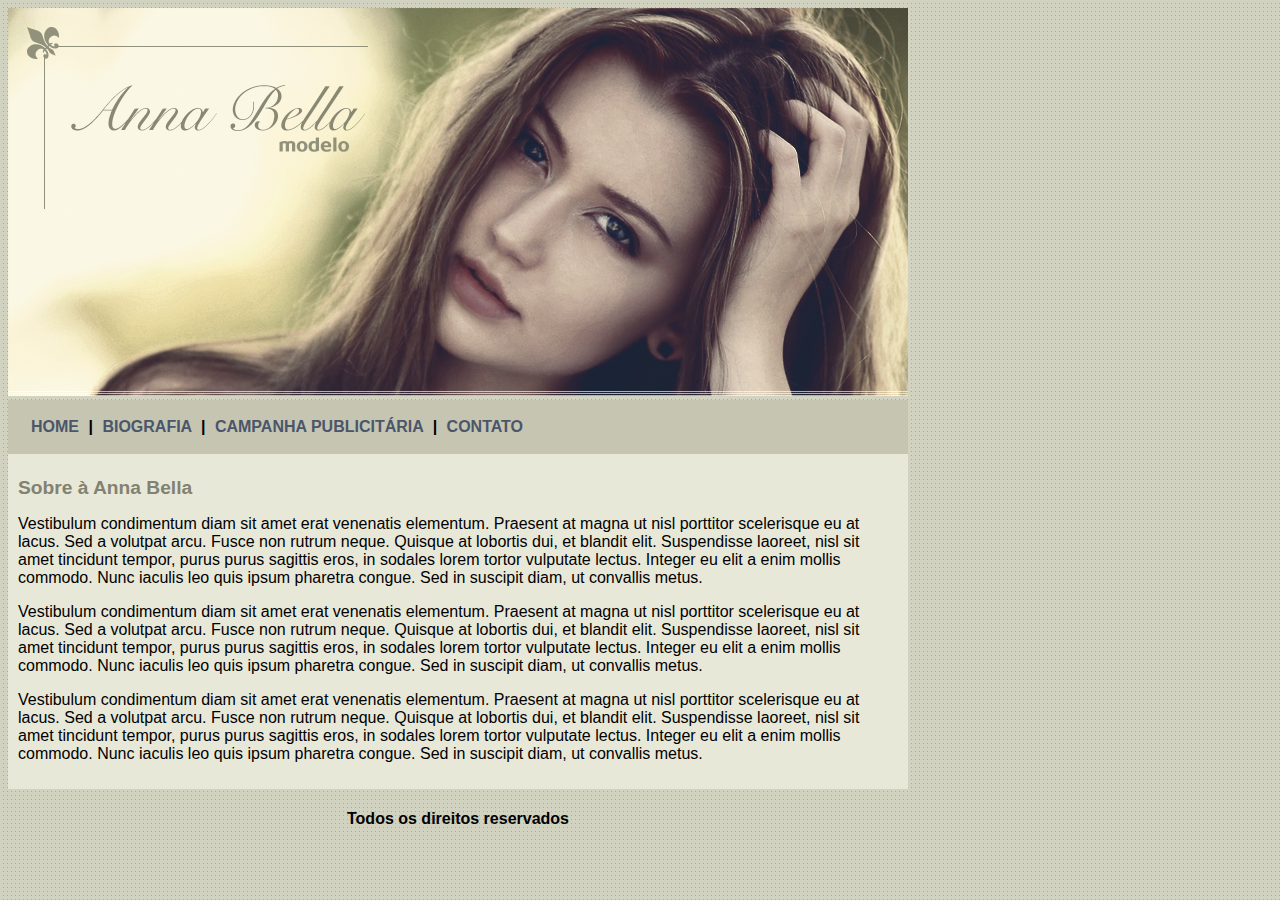
<file: index.html>
<!DOCTYPE html>
<html lang="en">
  <head>
    <meta charset="UTF-8" />
    <meta name="viewport" content="width=device-width, initial-scale=1.0" />
    <title>Anna Bella - Pagina Principal</title>
    <link rel="stylesheet" type="text/css" href="estilos-css/estilos.css" />
  </head>
  <body>
    <div id="principal"> <!-- Inicio de conteúdo -->
      <img src="image/capa.png" alt="capa-modelo" /><br />
      <div id="menu">
        <a href="index.html"> HOME </a>|
        <a href="paginas/biografia.html"> BIOGRAFIA </a>|
        <a href="paginas/campanha.html"> CAMPANHA PUBLICITÁRIA </a>|
        <a href="paginas/contato.html"> CONTATO </a>
      </div>
      <div id="conteudo">
        <h1>Sobre à Anna Bella</h1>
        <p>
          Vestibulum condimentum diam sit amet erat venenatis elementum.
          Praesent at magna ut nisl porttitor scelerisque eu at lacus. Sed a
          volutpat arcu. Fusce non rutrum neque. Quisque at lobortis dui, et
          blandit elit. Suspendisse laoreet, nisl sit amet tincidunt tempor,
          purus purus sagittis eros, in sodales lorem tortor vulputate lectus.
          Integer eu elit a enim mollis commodo. Nunc iaculis leo quis ipsum
          pharetra congue. Sed in suscipit diam, ut convallis metus.
        </p>
        <p>
          Vestibulum condimentum diam sit amet erat venenatis elementum.
          Praesent at magna ut nisl porttitor scelerisque eu at lacus. Sed a
          volutpat arcu. Fusce non rutrum neque. Quisque at lobortis dui, et
          blandit elit. Suspendisse laoreet, nisl sit amet tincidunt tempor,
          purus purus sagittis eros, in sodales lorem tortor vulputate lectus.
          Integer eu elit a enim mollis commodo. Nunc iaculis leo quis ipsum
          pharetra congue. Sed in suscipit diam, ut convallis metus.
        </p>
        <p>
          Vestibulum condimentum diam sit amet erat venenatis elementum.
          Praesent at magna ut nisl porttitor scelerisque eu at lacus. Sed a
          volutpat arcu. Fusce non rutrum neque. Quisque at lobortis dui, et
          blandit elit. Suspendisse laoreet, nisl sit amet tincidunt tempor,
          purus purus sagittis eros, in sodales lorem tortor vulputate lectus.
          Integer eu elit a enim mollis commodo. Nunc iaculis leo quis ipsum
          pharetra congue. Sed in suscipit diam, ut convallis metus.
        </p>
      </div> <!-- Fim do Conteudo -->
      <div class="centralizar">
          <h4>Todos os direitos reservados</h4>
      </div>
    </div>
  </body>
</html>
</file>
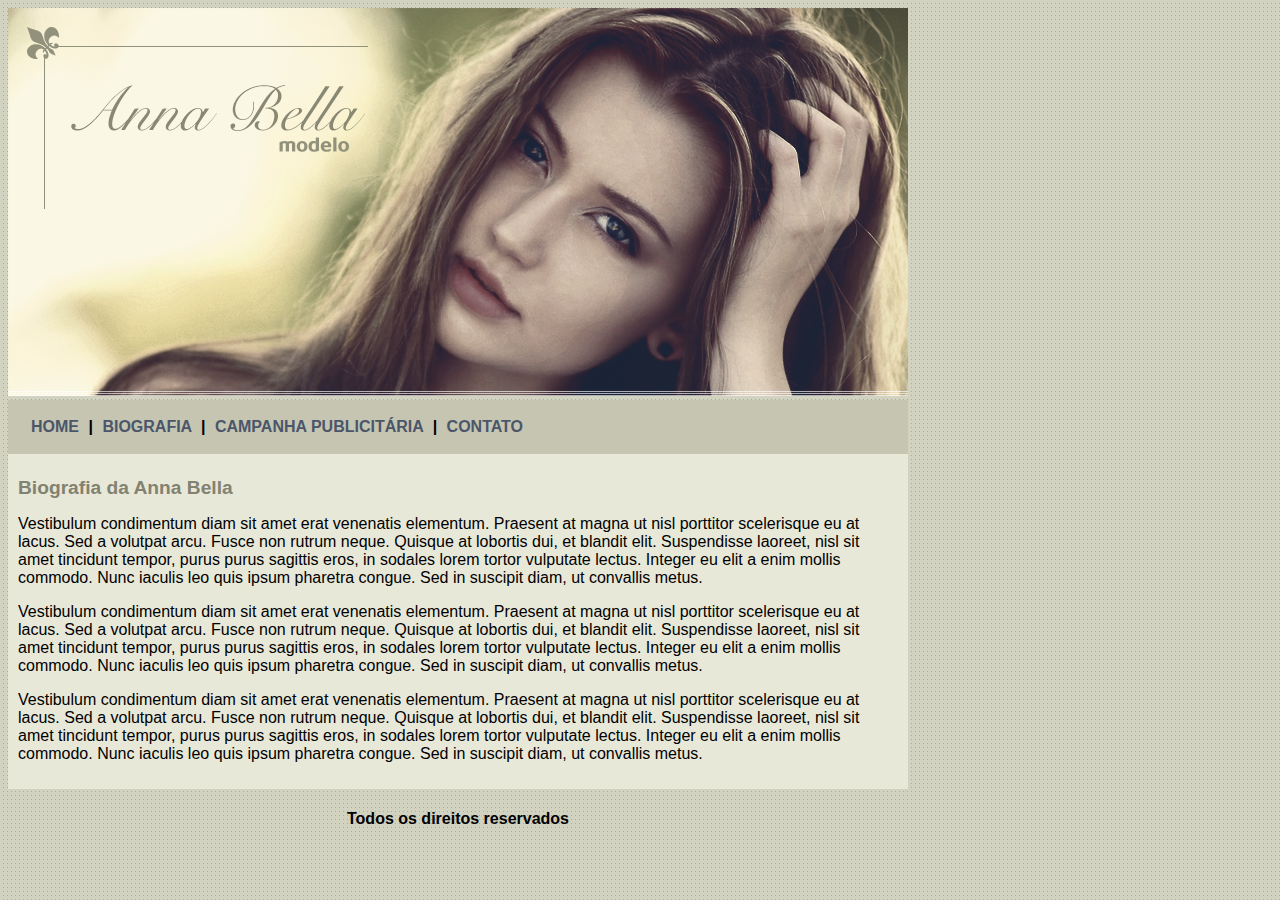
<file: paginas/biografia.html>
<!DOCTYPE html>
<html lang="en">
  <head>
    <meta charset="UTF-8" />
    <meta name="viewport" content="width=device-width, initial-scale=1.0" />
    <title>Anna Bella - Biografia</title>
    <link rel="stylesheet" type="text/css" href="../estilos-css/estilos.css" />
  </head>
  <body>
    <div id="principal"> <!-- Inicio de conteúdo -->
      <img src="../image/capa.png" alt="capa-modelo" /><br />
      <div id="menu">
        <a href="../index.html"> HOME </a>|
        <a href="../paginas/biografia.html"> BIOGRAFIA </a>|
        <a href="../paginas/campanha.html"> CAMPANHA PUBLICITÁRIA </a>|
        <a href="../paginas/contato.html"> CONTATO </a>
      </div>
      <div id="conteudo">
        <h1>Biografia da Anna Bella</h1>
        <p>
          Vestibulum condimentum diam sit amet erat venenatis elementum.
          Praesent at magna ut nisl porttitor scelerisque eu at lacus. Sed a
          volutpat arcu. Fusce non rutrum neque. Quisque at lobortis dui, et
          blandit elit. Suspendisse laoreet, nisl sit amet tincidunt tempor,
          purus purus sagittis eros, in sodales lorem tortor vulputate lectus.
          Integer eu elit a enim mollis commodo. Nunc iaculis leo quis ipsum
          pharetra congue. Sed in suscipit diam, ut convallis metus.
        </p>
        <p>
          Vestibulum condimentum diam sit amet erat venenatis elementum.
          Praesent at magna ut nisl porttitor scelerisque eu at lacus. Sed a
          volutpat arcu. Fusce non rutrum neque. Quisque at lobortis dui, et
          blandit elit. Suspendisse laoreet, nisl sit amet tincidunt tempor,
          purus purus sagittis eros, in sodales lorem tortor vulputate lectus.
          Integer eu elit a enim mollis commodo. Nunc iaculis leo quis ipsum
          pharetra congue. Sed in suscipit diam, ut convallis metus.
        </p>
        <p>
          Vestibulum condimentum diam sit amet erat venenatis elementum.
          Praesent at magna ut nisl porttitor scelerisque eu at lacus. Sed a
          volutpat arcu. Fusce non rutrum neque. Quisque at lobortis dui, et
          blandit elit. Suspendisse laoreet, nisl sit amet tincidunt tempor,
          purus purus sagittis eros, in sodales lorem tortor vulputate lectus.
          Integer eu elit a enim mollis commodo. Nunc iaculis leo quis ipsum
          pharetra congue. Sed in suscipit diam, ut convallis metus.
        </p>
      </div> <!-- Fim do Conteudo -->
      <div class="centralizar">
          <h4>Todos os direitos reservados</h4>
      </div>
    </div>
  </body>
</html>
</file>
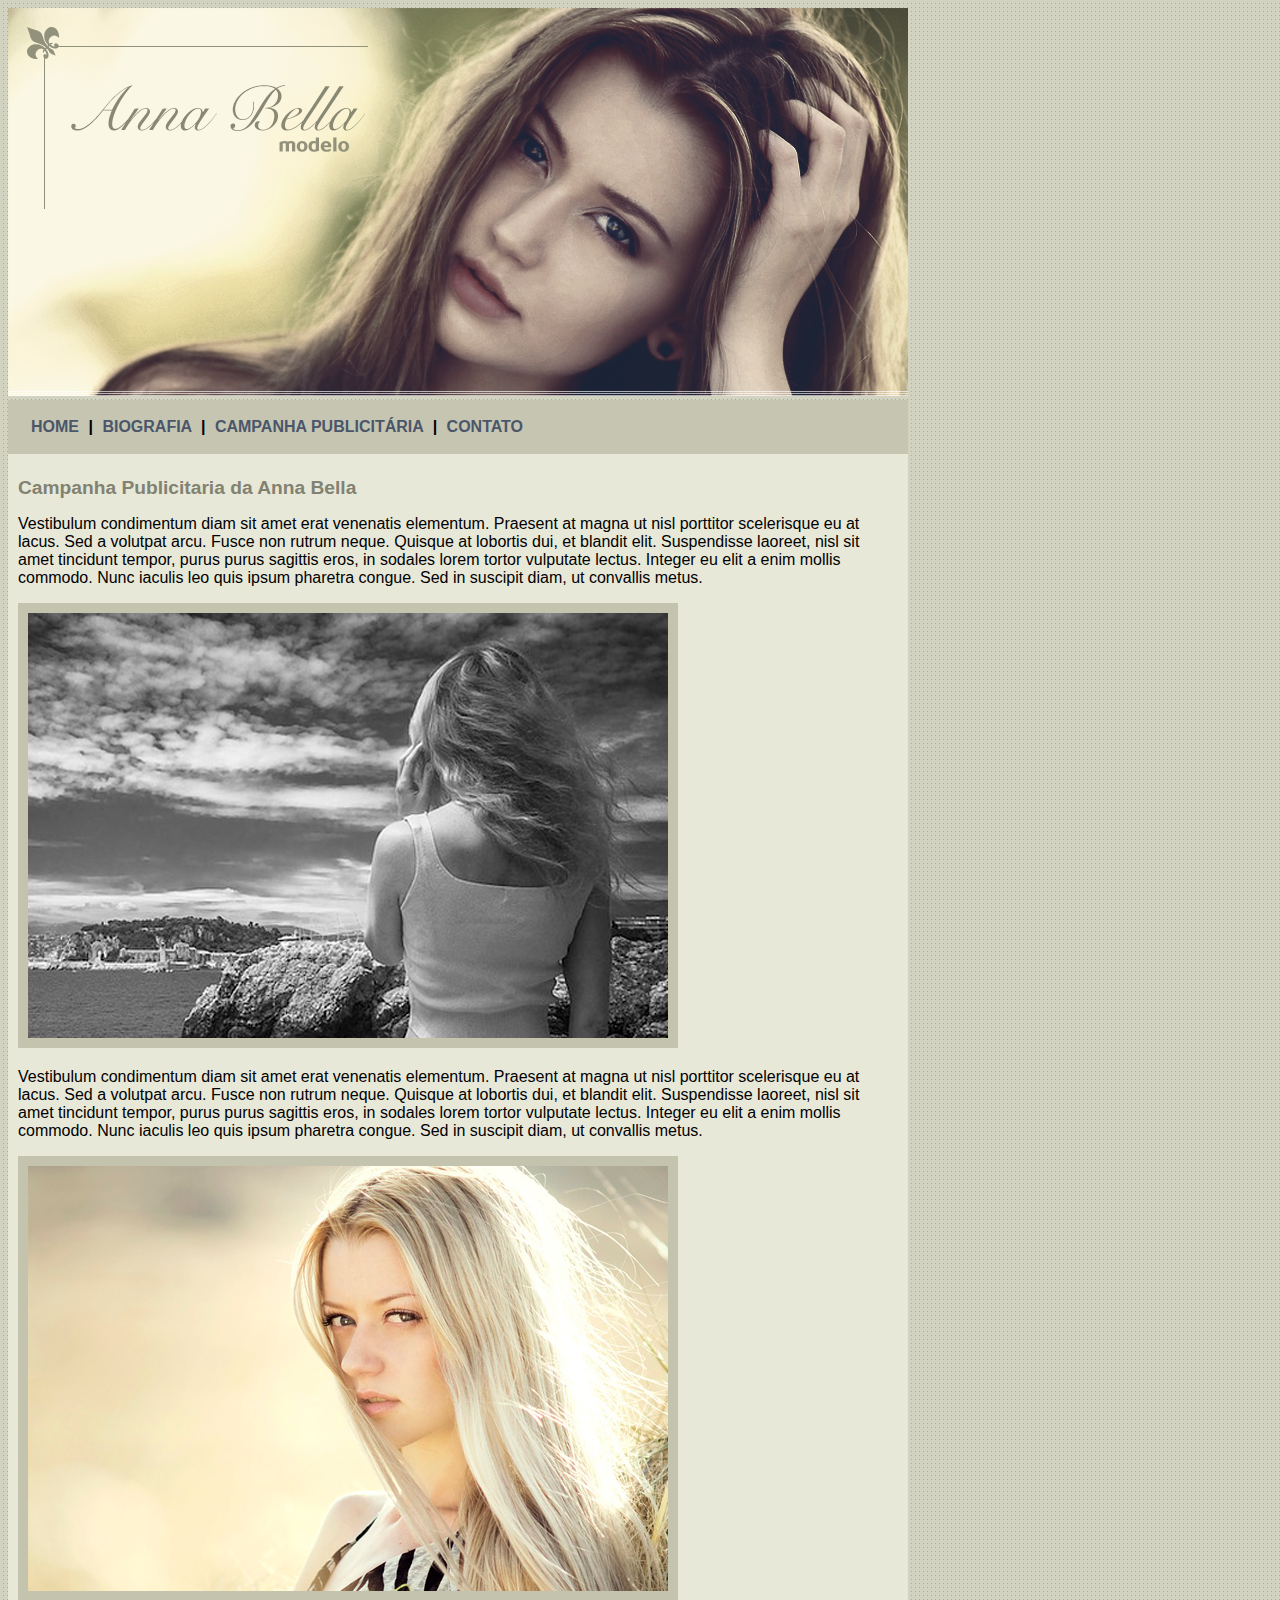
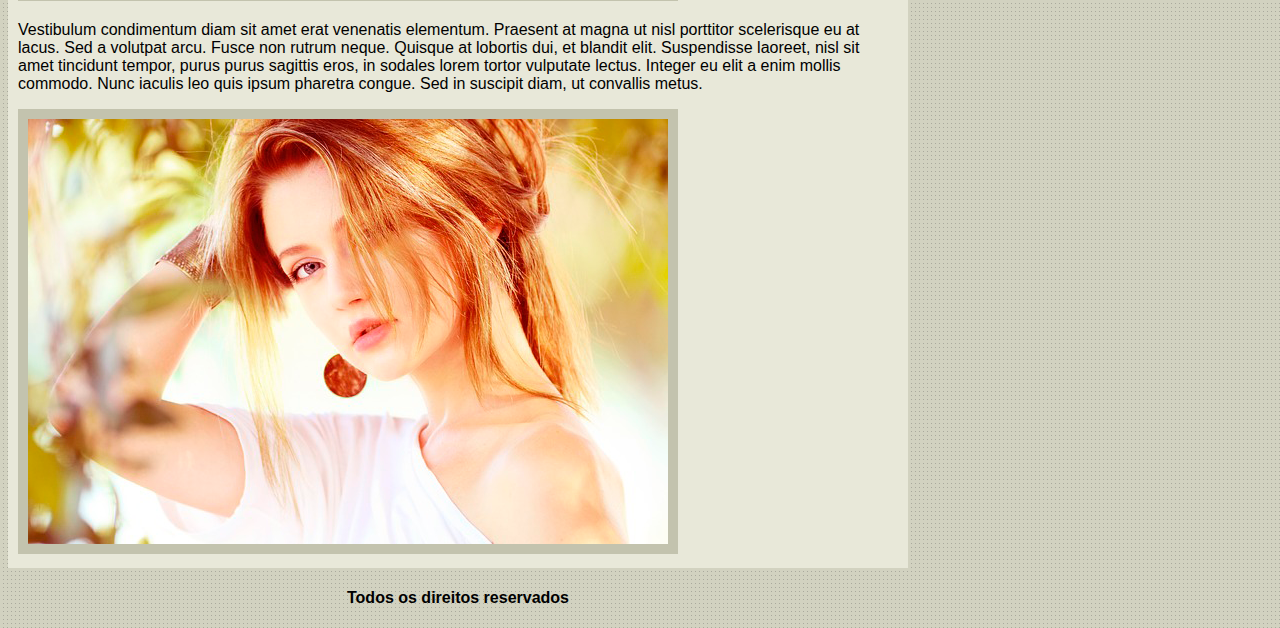
<file: paginas/campanha.html>
<!DOCTYPE html>
<html lang="en">
  <head>
    <meta charset="UTF-8" />
    <meta name="viewport" content="width=device-width, initial-scale=1.0" />
    <title>Anna Bella - Campanha Publicitaria</title>
    <link rel="stylesheet" type="text/css" href="../estilos-css/estilos.css" />
  </head>
  <body>
    <div id="principal"> <!-- Inicio de conteúdo -->
      <img src="../image/capa.png" alt="capa-modelo" /><br />
      <div id="menu">
        <a href="../index.html"> HOME </a>|
        <a href="../paginas/biografia.html"> BIOGRAFIA </a>|
        <a href="../paginas/campanha.html"> CAMPANHA PUBLICITÁRIA </a>|
        <a href="../paginas/contato.html"> CONTATO </a>
      </div>
      <div id="conteudo">
        <h1>Campanha Publicitaria da Anna Bella</h1>
        <p>
          Vestibulum condimentum diam sit amet erat venenatis elementum.
          Praesent at magna ut nisl porttitor scelerisque eu at lacus. Sed a
          volutpat arcu. Fusce non rutrum neque. Quisque at lobortis dui, et
          blandit elit. Suspendisse laoreet, nisl sit amet tincidunt tempor,
          purus purus sagittis eros, in sodales lorem tortor vulputate lectus.
          Integer eu elit a enim mollis commodo. Nunc iaculis leo quis ipsum
          pharetra congue. Sed in suscipit diam, ut convallis metus.
        </p>
        <img src="../image/foto1.png" class="img-campanha">
        <p>
          Vestibulum condimentum diam sit amet erat venenatis elementum.
          Praesent at magna ut nisl porttitor scelerisque eu at lacus. Sed a
          volutpat arcu. Fusce non rutrum neque. Quisque at lobortis dui, et
          blandit elit. Suspendisse laoreet, nisl sit amet tincidunt tempor,
          purus purus sagittis eros, in sodales lorem tortor vulputate lectus.
          Integer eu elit a enim mollis commodo. Nunc iaculis leo quis ipsum
          pharetra congue. Sed in suscipit diam, ut convallis metus.
        </p>
        <img src="../image/foto2.png" class="img-campanha">
        <p>
          Vestibulum condimentum diam sit amet erat venenatis elementum.
          Praesent at magna ut nisl porttitor scelerisque eu at lacus. Sed a
          volutpat arcu. Fusce non rutrum neque. Quisque at lobortis dui, et
          blandit elit. Suspendisse laoreet, nisl sit amet tincidunt tempor,
          purus purus sagittis eros, in sodales lorem tortor vulputate lectus.
          Integer eu elit a enim mollis commodo. Nunc iaculis leo quis ipsum
          pharetra congue. Sed in suscipit diam, ut convallis metus.
        </p>
        <img src="../image/foto3.png" class="img-campanha">
      </div> <!-- Fim do Conteudo -->
      <div class="centralizar">
          <h4>Todos os direitos reservados</h4>
      </div>
    </div>
  </body>
</html>
</file>
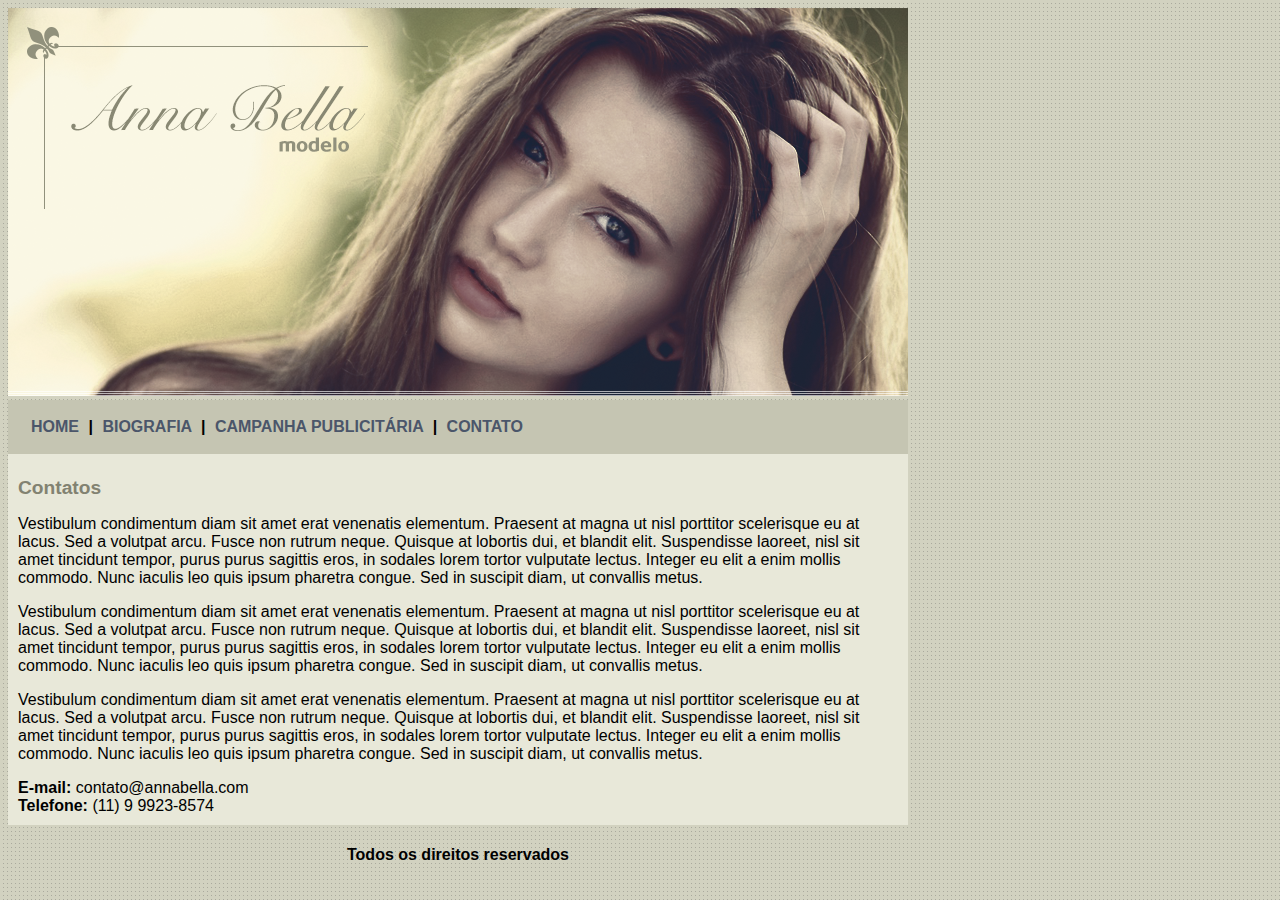
<file: paginas/contato.html>
<!DOCTYPE html>
<html lang="en">
  <head>
    <meta charset="UTF-8" />
    <meta name="viewport" content="width=device-width, initial-scale=1.0" />
    <title>Anna Bella - Contato</title>
    <link rel="stylesheet" type="text/css" href="../estilos-css/estilos.css" />
  </head>
  <body>
    <div id="principal">
      <!-- Inicio de conteúdo -->
      <img src="../image/capa.png" alt="capa-modelo" /><br />
      <div id="menu">
        <a href="../index.html"> HOME </a>|
        <a href="../paginas/biografia.html"> BIOGRAFIA </a>|
        <a href="../paginas/campanha.html"> CAMPANHA PUBLICITÁRIA </a>|
        <a href="../paginas/contato.html"> CONTATO </a>
      </div>
      <div id="conteudo">
        <h1>Contatos</h1>
        <p>
          Vestibulum condimentum diam sit amet erat venenatis elementum.
          Praesent at magna ut nisl porttitor scelerisque eu at lacus. Sed a
          volutpat arcu. Fusce non rutrum neque. Quisque at lobortis dui, et
          blandit elit. Suspendisse laoreet, nisl sit amet tincidunt tempor,
          purus purus sagittis eros, in sodales lorem tortor vulputate lectus.
          Integer eu elit a enim mollis commodo. Nunc iaculis leo quis ipsum
          pharetra congue. Sed in suscipit diam, ut convallis metus.
        </p>
        <p>
          Vestibulum condimentum diam sit amet erat venenatis elementum.
          Praesent at magna ut nisl porttitor scelerisque eu at lacus. Sed a
          volutpat arcu. Fusce non rutrum neque. Quisque at lobortis dui, et
          blandit elit. Suspendisse laoreet, nisl sit amet tincidunt tempor,
          purus purus sagittis eros, in sodales lorem tortor vulputate lectus.
          Integer eu elit a enim mollis commodo. Nunc iaculis leo quis ipsum
          pharetra congue. Sed in suscipit diam, ut convallis metus.
        </p>
        <p>
          Vestibulum condimentum diam sit amet erat venenatis elementum.
          Praesent at magna ut nisl porttitor scelerisque eu at lacus. Sed a
          volutpat arcu. Fusce non rutrum neque. Quisque at lobortis dui, et
          blandit elit. Suspendisse laoreet, nisl sit amet tincidunt tempor,
          purus purus sagittis eros, in sodales lorem tortor vulputate lectus.
          Integer eu elit a enim mollis commodo. Nunc iaculis leo quis ipsum
          pharetra congue. Sed in suscipit diam, ut convallis metus.
        </p>
        <div>
          <strong>E-mail:</strong> contato@annabella.com <br />
          <strong>Telefone:</strong> (11) 9 9923-8574
        </div>
      </div>
      <!-- Fim do Conteudo -->
      <div class="centralizar">
        <h4>Todos os direitos reservados</h4>
      </div>
    </div>
  </body>
</html>
</file>
<file: estilos-css/estilos.css>
body {
  background: #d2d2c1 url(../image/fundo.png);
  font: 16px Arial, Helvetica, sans-serif;
}

a:link {
  color: #4b566a;
  text-decoration: none;
  padding: 5px;
  /* border: 1px solid red; */
}

h1 {
  color: #828271;
  font-size: 1.2em;
}

.centralizar {
  text-align: center;
}

.img-campanha{
    border: 10px solid#c3c3ae;
}

#principal {
  border: 1px none red;
  width: 900px;
}

#menu {
  background: #c5c5b2;
  /* border: 1px solid red; */
  padding: 18px;
  font-weight: bold;
  /*  font: bold 20px 'Times New Roman', Times, serif; */
}

#conteudo {
  background: #e8e8d9;
  padding: 10px;
}
</file>
